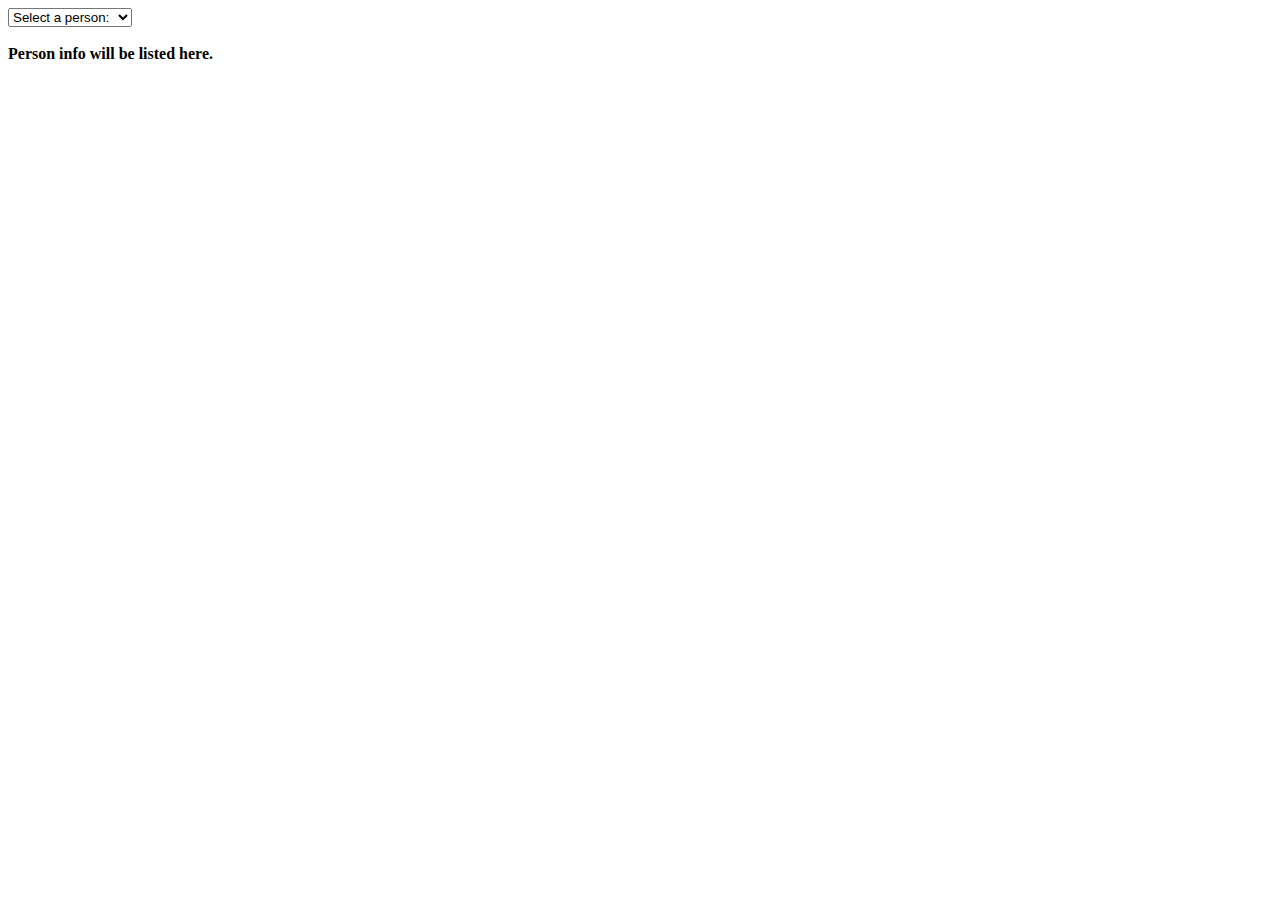
<file: index.html>
<!DOCTYPE html>
<html>
<head>
<script>
function showUser(str) {
  if (str=="") {
    document.getElementById("txtHint").innerHTML="";
    return;
  } 
  if (window.XMLHttpRequest) {
    // code for IE7+, Firefox, Chrome, Opera, Safari
    xmlhttp=new XMLHttpRequest();
  } else { // code for IE6, IE5
    xmlhttp=new ActiveXObject("Microsoft.XMLHTTP");
  }
  xmlhttp.onreadystatechange=function() {
    if (this.readyState==4 && this.status==200) {
      document.getElementById("txtHint").innerHTML=this.responseText;
    }
  }
  xmlhttp.open("GET","getuser.php?q="+str,true);
  xmlhttp.send();
}
</script>
</head>
<body>

<form>
<select name="users" onchange="showUser(this.value)">
<option value="">Select a person:</option>
<option value="1">Peter Griffin</option>
<option value="2">Lois Griffin</option>
<option value="3">Joseph Swanson</option>
<option value="4">Glenn Quagmire</option>
</select>
</form>
<br>
<div id="txtHint"><b>Person info will be listed here.</b></div>

</body>
</html>
</file>
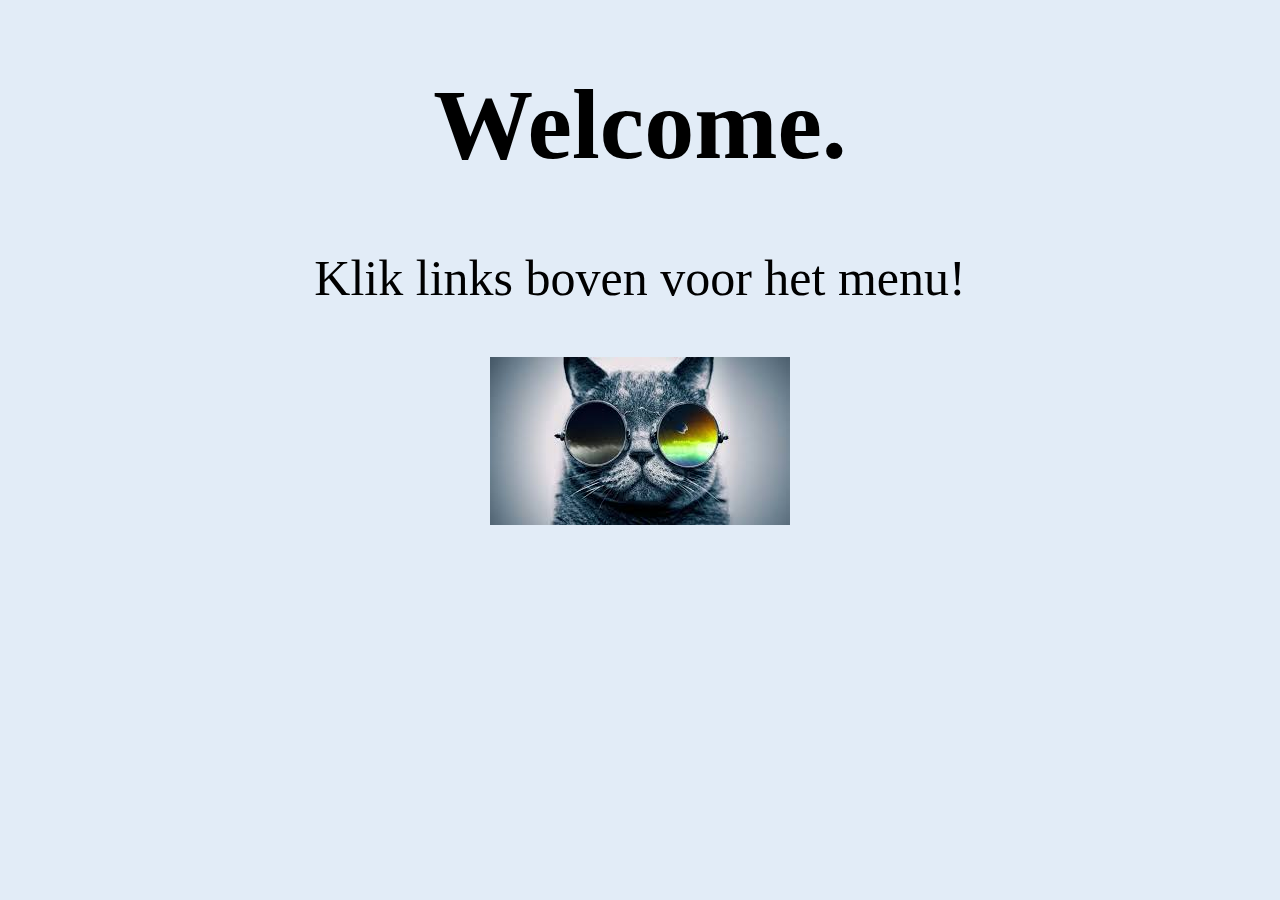
<file: JS-animatie/index.html>
<!DOCTYPE html>
<html lang="en">
<head>
    <meta charset="UTF-8">
    <meta name="viewport" content="width=device-width, initial-scale=1.0">
    <meta http-equiv="X-UA-Compatible" content="ie=edge">
    <title>Animatie met JS en CSS</title>
    <link rel="stylesheet" href="css/style.css">
    <link rel="stylesheet" href="https://use.fontawesome.com/releases/v5.6.3/css/all.css" integrity="sha384-UHRtZLI+pbxtHCWp1t77Bi1L4ZtiqrqD80Kn4Z8NTSRyMA2Fd33n5dQ8lWUE00s/" crossorigin="anonymous">
</head>
<body>
    <button id="btn"><i class="fas fa-bars"></i></button>
    <div id="menu">
        <div class="bar"><h1>Home</h1></div>
        <div class="bar"><h1>Content</h1></div>
        <div class="bar"><h1>About</h1></div>
        <div class="bar"><h1>News</h1></div>
        <div class="bar"><h1>Contact</h1></div>
    </div>
    <div id="home">
        <h1 id='header'></h1>
        <p>Klik links boven voor het menu!</p>
        <div id="img">
            <img src="img/cat.png" alt="coolcat">
        </div>
    </div>
</body>
  <script src="js/script.js"></script>
</html>
</file>
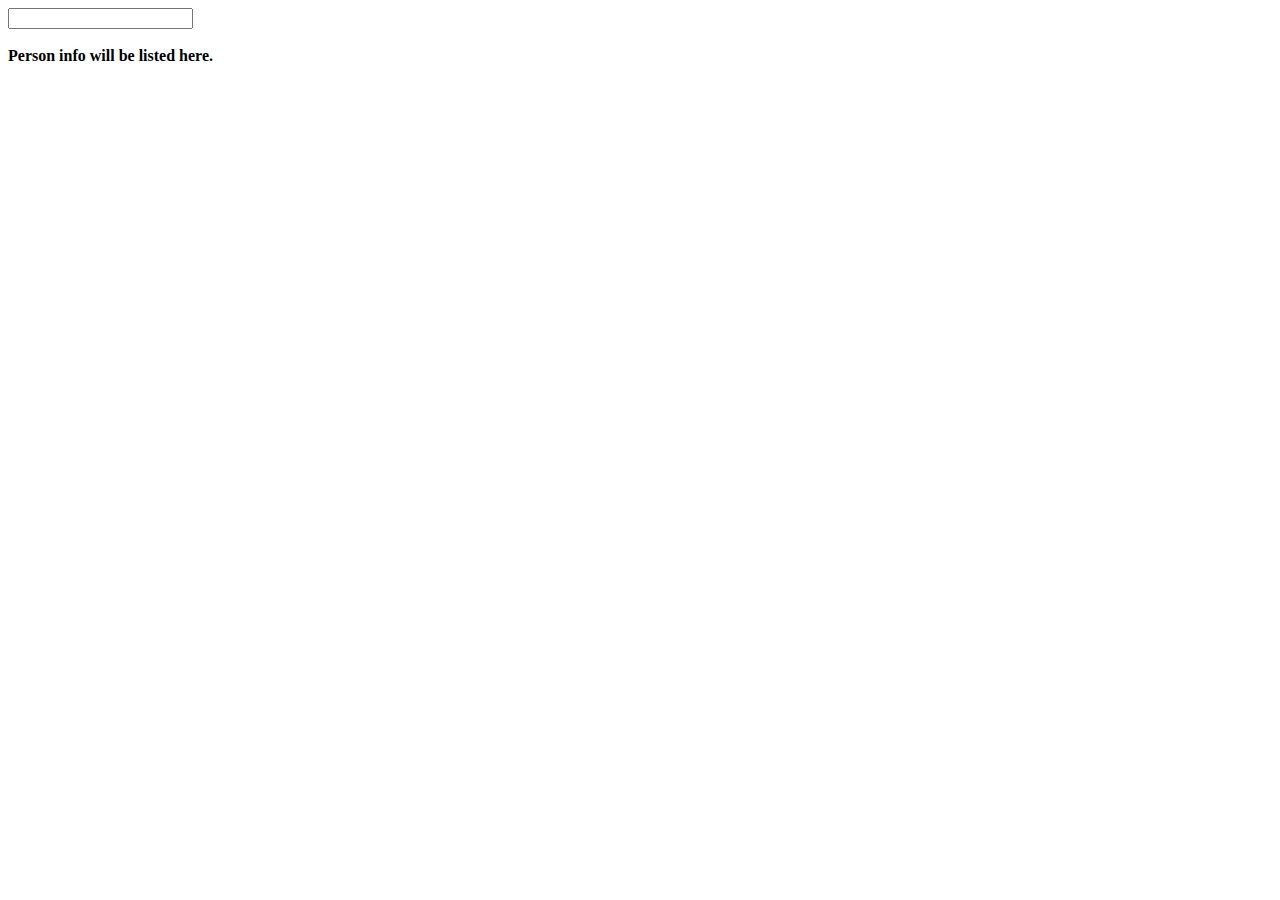
<file: ajax3/B/index.html>
<!DOCTYPE html>
<html>
<head>
<script>
function showUser(str) {
  if (str=="") {
    document.getElementById("txtHint").innerHTML="";
    return;
  } 
  if (window.XMLHttpRequest) {
    // code for IE7+, Firefox, Chrome, Opera, Safari
    xmlhttp=new XMLHttpRequest();
  } else { // code for IE6, IE5
    xmlhttp=new ActiveXObject("Microsoft.XMLHTTP");
  }
  xmlhttp.onreadystatechange=function() {
    if (this.readyState==4 && this.status==200) {
      document.getElementById("txtHint").innerHTML=this.responseText;
    }
  }
  xmlhttp.open("GET","getuser.php?q="+str,true);
  xmlhttp.send();
}
</script>
</head>
<body>

<form>
<input type="text" name="user" onkeyup="showUser(this.value)"/>
</form>
<br>
<div id="txtHint"><b>Person info will be listed here.</b></div>

</body>
</html>
</file>
<file: JS-animatie/css/style.css>
body {
  padding: 0;
  margin: 0;
  background-color: #e2ecf7;
  font-family: Verdana;
}

#menu {
  width: 500px;
  height: auto;
  margin-top: calc(40vh - 250px);
  position: absolute;
}

#home {
  text-align: center;
  font-size: 50px;
  margin: 0;
  padding: 0;
}

.bar {
  width: 150px;
  height: 80px;
  margin-top: 20px;
  margin-bottom: 20px;
  background-color: #6f9fd8;
  transition: margin-left 0.2s;
  margin-left: -400px;
  text-align: center;
  color: #f6f9fd;
  font-family: Helvetica;
  line-height: 80px;
}

.bar:hover {
  background-color: #2a5c9a; 
}

.bar:hover:after {
  content: "";
}

.bar--toggle {
  margin-left: 0;
}

.bar:nth-child(2){
  transition-delay: 0.2s;
}

.bar:nth-child(3){
  transition-delay: 0.4s;
}

.bar:nth-child(4){
  transition-delay: 0.2s;
}

#btn {
  all: unset;
  position: absolute;
  top: 20px;
  left: 10px;
}

#btn:hover .fa-bars {
  color: lightskyblue;
}

.fa-bars {
  font-size: 30px;
  transition: color 0.3s;
}
</file>
